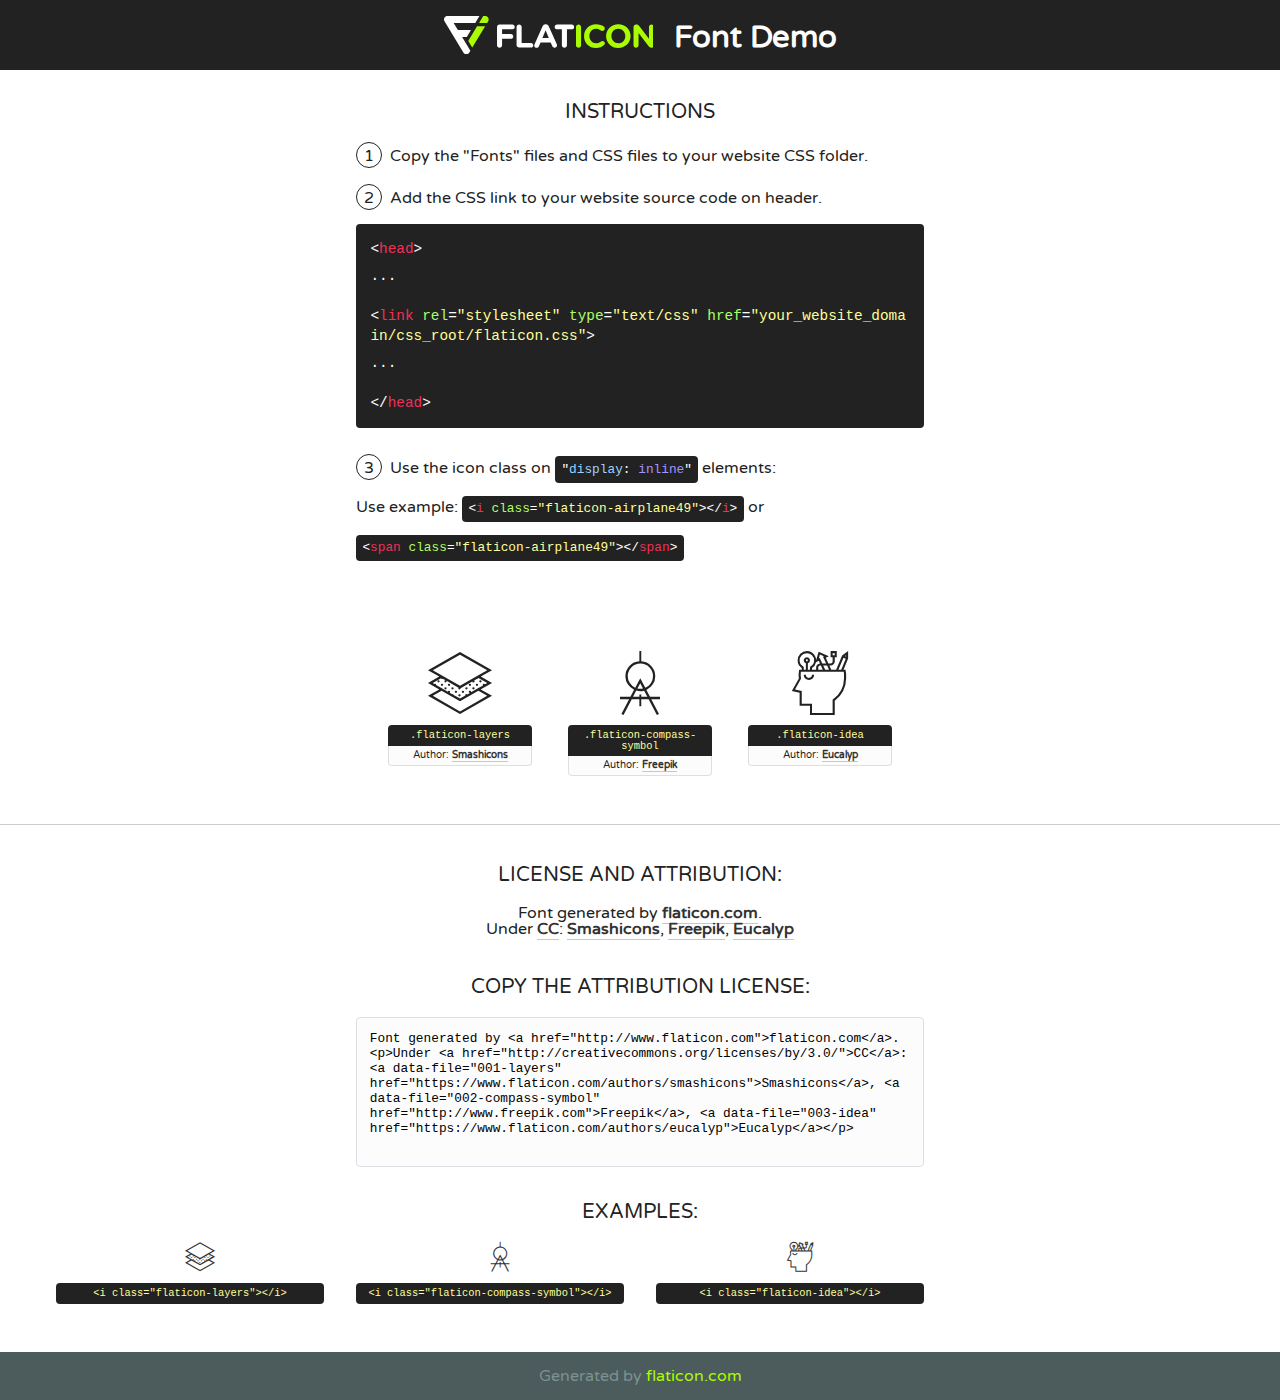
<file: static/fonts/flaticon/font/flaticon.html>
<!DOCTYPE html>
<!--
  Flaticon icon font: Flaticon
  Creation date: 06/10/2018 08:32
-->
<html>
<!DOCTYPE html>
<html>

<head>
    <title>Flaticon WebFont</title>
    <link href="http://fonts.googleapis.com/css?family=Varela+Round" rel="stylesheet" type="text/css" />
    <link rel="stylesheet" type="text/css" href="flaticon.css">
    <meta charset="UTF-8">
    <style>
    html, body, div, span, applet, object, iframe,
    h1, h2, h3, h4, h5, h6, p, blockquote, pre,
    a, abbr, acronym, address, big, cite, code,
    del, dfn, em, img, ins, kbd, q, s, samp,
    small, strike, strong, sub, sup, tt, var,
    b, u, i, center,
    dl, dt, dd, ol, ul, li,
    fieldset, form, label, legend,
    table, caption, tbody, tfoot, thead, tr, th, td,
    article, aside, canvas, details, embed, 
    figure, figcaption, footer, header, hgroup, 
    menu, nav, output, ruby, section, summary,
    time, mark, audio, video {
        margin: 0;
        padding: 0;
        border: 0;
        font-size: 100%;
        font: inherit;
        vertical-align: baseline;
    }
    /* HTML5 display-role reset for older browsers */
    article, aside, details, figcaption, figure, 
    footer, header, hgroup, menu, nav, section {
        display: block;
    }
    body {
        line-height: 1;
    }
    ol, ul {
        list-style: none;
    }
    blockquote, q {
        quotes: none;
    }
    blockquote:before, blockquote:after,
    q:before, q:after {
        content: '';
        content: none;
    }
    table {
        border-collapse: collapse;
        border-spacing: 0;
    }
    body {
        font-family: 'Varela Round', Helvetica, Arial, sans-serif;
        font-size: 16px;
        color: #222;
    }
    a {
        color: #333;
        border-bottom: 1px solid #a9fd00;
        font-weight: bold;
        text-decoration: none;
    }
    * {
        -moz-box-sizing: border-box;
        -webkit-box-sizing: border-box;
        box-sizing: border-box;
        margin: 0;
        padding: 0;
    }
    [class^="flaticon-"]:before, [class*=" flaticon-"]:before, [class^="flaticon-"]:after, [class*=" flaticon-"]:after {
        font-family: Flaticon;
        font-size: 30px;
        font-style: normal;
        margin-left: 20px;
        color: #333;
    }
    .wrapper {
        max-width: 600px;
        margin: auto;
        padding: 0 1em;
    }
    .title {
        font-size: 1.25em;
        text-align: center;
        margin-bottom: 1em;
        text-transform: uppercase;
    }
    header {
        text-align: center;
        background-color: #222;
        color: #fff;
        padding: 1em;
    }
    header .logo {
        width: 210px;
        height: 38px;
        display: inline-block;
        vertical-align: middle;
        margin-right: 1em;
        border: none;
    }
    header strong {
        font-size: 1.95em;
        font-weight: bold;
        vertical-align: middle;
        margin-top: 5px;
        display: inline-block;
    }
    .demo {
        margin: 2em auto;
        line-height: 1.25em;
    }
    .demo ul li {
        margin-bottom: 1em;
    }
    .demo ul li .num {
        color: #222;
        border-radius: 20px;
        display: inline-block;
        width: 26px;
        padding: 3px;
        height: 26px;
        text-align: center;
        margin-right: 0.5em;
        border: 1px solid #222;
    }
    .demo ul li code {
        background-color: #222;
        border-radius: 4px;
        padding: 0.25em 0.5em;
        display: inline-block;
        color: #fff;
        font-family: Consolas,Monaco,Lucida Console,Liberation Mono,DejaVu Sans Mono,Bitstream Vera Sans Mono,Courier New, monospace;
        font-weight: lighter;
        margin-top: 1em;
        font-size: 0.8em;
        word-break: break-all;
    }
    .demo ul li code.big {
        padding: 1em;
        font-size: 0.9em;
    }
    .demo ul li code .red {
        color: #EF3159;
    }
    .demo ul li code .green {
        color: #ACFF65;
    }
    .demo ul li code .yellow {
        color: #FFFF99;
    }
    .demo ul li code .blue {
        color: #99D3FF;
    }
    .demo ul li code .purple {
        color: #A295FF;
    }
    .demo ul li code .dots {
        margin-top: 0.5em;
        display: block;
    }
    #glyphs {
        border-bottom: 1px solid #ccc;
        padding: 2em 0;
        text-align: center;
    }
    .glyph {
        display: inline-block;
        width: 9em;
        margin: 1em;
        text-align: center;
        vertical-align: top;
        background: #FFF;
    }
    .glyph .glyph-icon {
        padding: 10px;
        display: block;
        font-family:"Flaticon";
        font-size: 64px;
        line-height: 1;
    }
    .glyph .glyph-icon:before {
        font-size: 64px;
        color: #222;
        margin-left: 0;
    }
    .class-name {
        font-size: 0.65em;
        background-color: #222;
        color: #fff;
        border-radius: 4px 4px 0 0;
        padding: 0.5em;
        color: #FFFF99;
        font-family: Consolas,Monaco,Lucida Console,Liberation Mono,DejaVu Sans Mono,Bitstream Vera Sans Mono,Courier New, monospace;
    }
    .author-name {
        font-size: 0.6em;
        background-color: #fcfcfd;
        border: 1px solid #DEDEE4;
        border-top: 0;
        border-radius: 0 0 4px 4px;
        padding: 0.5em;
    }
    .class-name:last-child {
        font-size: 10px;
        color:#888;
    }
    .class-name:last-child a {
        font-size: 10px;
        color:#555;
    }
    .class-name:last-child a:hover {
        color:#a9fd00;
    }
    .glyph > input {
        display: block;
        width: 100px;
        margin: 5px auto;
        text-align: center;
        font-size: 12px;
        cursor: text;
    }
    .glyph > input.icon-input {
        font-family:"Flaticon";
        font-size: 16px;
        margin-bottom: 10px;
    }
    .attribution .title {
        margin-top: 2em;
    }
    .attribution textarea {
        background-color: #fcfcfd;
        padding: 1em;
        border: none;
        box-shadow: none;
        border: 1px solid #DEDEE4;
        border-radius: 4px;
        resize: none;
        width: 100%;
        height: 150px;
        font-size: 0.8em;
        font-family: Consolas,Monaco,Lucida Console,Liberation Mono,DejaVu Sans Mono,Bitstream Vera Sans Mono,Courier New, monospace;
        -webkit-appearance: none;
    }
    .iconsuse {
        margin: 2em auto;
        text-align: center;
        max-width: 1200px;
    }
    .iconsuse:after {
        content: '';
        display: table;
        clear: both;
    }
    .iconsuse .image {
        float: left;
        width: 25%;
        padding: 0 1em;
    }
    .iconsuse .image p {
        margin-bottom: 1em;
    }
    .iconsuse .image span {
        display: block;
        font-size: 0.65em;
        background-color: #222;
        color: #fff;
        border-radius: 4px;
        padding: 0.5em;
        color: #FFFF99;
        margin-top: 1em;
        font-family: Consolas,Monaco,Lucida Console,Liberation Mono,DejaVu Sans Mono,Bitstream Vera Sans Mono,Courier New, monospace;
    }
    #footer {
        text-align: center;
        background-color: #4C5B5C;
        color: #7c9192;
        padding: 1em;
    }
    #footer a {
        border: none;
        color: #a9fd00;
        font-weight: normal;
    }
    @media (max-width: 960px) {
        .iconsuse .image {
            width: 50%;
        }
    }
    @media (max-width: 560px) {
        .iconsuse .image {
            width: 100%;
        }
    }
    </style>
</head>

<body class="characters-off">

    <header>
        <a href="http://www.flaticon.com" target="_blank" class="logo">
            <svg version="1.1" xmlns="http://www.w3.org/2000/svg" xmlns:xlink="http://www.w3.org/1999/xlink" xmlns:a="http://ns.adobe.com/AdobeSVGViewerExtensions/3.0/" viewBox="0 0 560.875 102.036" enable-background="new 0 0 560.875 102.036" xml:space="preserve">
                <defs>
                </defs>
                <g>
                    <g class="letters">
                        <path fill="#ffffff" d="M141.596,29.675c0-3.777,2.985-6.767,6.764-6.767h34.438c3.426,0,6.15,2.728,6.15,6.15
                        c0,3.43-2.724,6.149-6.15,6.149h-27.674v13.091h23.719c3.429,0,6.151,2.724,6.151,6.15c0,3.43-2.723,6.149-6.151,6.149h-23.719
                        v17.574c0,3.773-2.986,6.761-6.764,6.761c-3.779,0-6.764-2.989-6.764-6.761V29.675z"></path>
                        <path fill="#ffffff" d="M193.844,29.149c0-3.781,2.985-6.767,6.764-6.767c3.776,0,6.763,2.985,6.763,6.767v42.957h25.039
                        c3.426,0,6.149,2.726,6.149,6.153c0,3.425-2.723,6.15-6.149,6.15h-31.802c-3.779,0-6.764-2.986-6.764-6.768V29.149z"></path>
                        <path fill="#ffffff" d="M241.891,75.71l21.438-48.407c1.492-3.341,4.215-5.357,7.906-5.357h0.792
                        c3.686,0,6.323,2.017,7.815,5.357l21.439,48.407c0.436,0.967,0.701,1.845,0.701,2.723c0,3.602-2.809,6.501-6.414,6.501
                        c-3.161,0-5.269-1.845-6.499-4.655l-4.132-9.661h-27.059l-4.301,10.102c-1.144,2.631-3.426,4.214-6.237,4.214
                        c-3.517,0-6.24-2.81-6.24-6.325C241.1,77.64,241.451,76.677,241.891,75.71z M279.932,58.666l-8.521-20.297l-8.526,20.297H279.932
                        z"></path>
                        <path fill="#ffffff" d="M314.864,35.387H301.86c-3.429,0-6.239-2.813-6.239-6.238c0-3.429,2.811-6.24,6.239-6.24h39.533
                        c3.426,0,6.237,2.811,6.237,6.24c0,3.425-2.811,6.238-6.237,6.238h-13.001v42.785c0,3.773-2.99,6.761-6.764,6.761
                        c-3.779,0-6.764-2.989-6.764-6.761V35.387z"></path>
                        <path fill="#A9FD00" d="M352.615,29.149c0-3.781,2.985-6.767,6.767-6.767c3.774,0,6.761,2.985,6.761,6.767v49.024
                        c0,3.773-2.987,6.761-6.761,6.761c-3.781,0-6.767-2.989-6.767-6.761V29.149z"></path>
                        <path fill="#A9FD00" d="M374.132,53.836v-0.179c0-17.481,13.178-31.801,32.065-31.801c9.22,0,15.459,2.458,20.557,6.238
                        c1.402,1.054,2.637,2.985,2.637,5.357c0,3.692-2.985,6.59-6.681,6.59c-1.845,0-3.071-0.702-4.044-1.319
                        c-3.776-2.813-7.729-4.393-12.562-4.393c-10.364,0-17.831,8.611-17.831,19.154v0.173c0,10.542,7.291,19.329,17.831,19.329
                        c5.715,0,9.492-1.756,13.359-4.834c1.049-0.874,2.458-1.491,4.039-1.491c3.429,0,6.325,2.813,6.325,6.236
                        c0,2.106-1.056,3.78-2.282,4.834c-5.539,4.834-12.036,7.733-21.878,7.733C387.572,85.464,374.132,71.493,374.132,53.836z"></path>
                        <path fill="#A9FD00" d="M433.009,53.836v-0.179c0-17.481,13.79-31.801,32.766-31.801c18.981,0,32.592,14.143,32.592,31.628v0.173
                        c0,17.483-13.785,31.807-32.769,31.807C446.625,85.464,433.009,71.32,433.009,53.836z M484.224,53.836v-0.179
                        c0-10.539-7.725-19.326-18.626-19.326c-10.893,0-18.449,8.611-18.449,19.154v0.173c0,10.542,7.73,19.329,18.626,19.329
                        C476.676,72.986,484.224,64.378,484.224,53.836z"></path>
                        <path fill="#A9FD00" d="M506.233,29.321c0-3.774,2.99-6.763,6.767-6.763h1.401c3.252,0,5.183,1.583,7.029,3.953l26.093,34.265
                        V29.059c0-3.692,2.99-6.677,6.681-6.677c3.683,0,6.671,2.985,6.671,6.677v48.934c0,3.78-2.987,6.765-6.764,6.765h-0.436
                        c-3.257,0-5.188-1.581-7.034-3.953l-27.056-35.492v32.944c0,3.687-2.985,6.676-6.678,6.676c-3.683,0-6.673-2.989-6.673-6.676
                        V29.321z"></path>
                    </g>
                    <g class="insignia">
                        <path fill="#ffffff" d="M48.372,56.137h12.517l11.156-18.537H37.186L25.688,18.539h57.825L94.668,0H9.271
                        C5.925,0,2.842,1.801,1.198,4.716c-1.644,2.907-1.593,6.482,0.134,9.343l50.38,83.501c1.678,2.781,4.689,4.476,7.938,4.476
                        c3.246,0,6.257-1.695,7.935-4.476l2.898-4.804L48.372,56.137z"></path>
                        <g class="i">
                            <path fill="#A9FD00" d="M93.575,18.539h0.031v0.004l21.652,0.004l2.705-4.488c1.727-2.861,1.778-6.436,0.133-9.343
                            C116.454,1.801,113.371,0,110.026,0h-5.294L93.575,18.539z"></path>
                            <polygon fill="#A9FD00" points="88.291,27.356 64.725,66.486 75.519,84.404 109.942,27.356"></polygon>
                        </g>
                    </g>
                </g>
            </svg>
        </a>
        <strong>Font Demo</strong>
    </header>


    <section class="demo wrapper">

        <p class="title">Instructions</p>

        <ul>
            <li>
                <span class="num">1</span>Copy the "Fonts" files and CSS files to your website CSS folder.
            </li>
            <li>
                <span class="num">2</span>Add the CSS link to your website source code on header.
                <code class="big">
                    &lt;<span class="red">head</span>&gt;
                    <br/><span class="dots">...</span>
                    <br/>&lt;<span class="red">link</span> <span class="green">rel</span>=<span class="yellow">"stylesheet"</span> <span class="green">type</span>=<span class="yellow">"text/css"</span> <span class="green">href</span>=<span class="yellow">"your_website_domain/css_root/flaticon.css"</span>&gt;
                    <br/><span class="dots">...</span>
                    <br/>&lt;/<span class="red">head</span>&gt;
                </code>
            </li>

            <li>
                <p>
                    <span class="num">3</span>Use the icon class on <code>"<span class="blue">display</span>:<span class="purple"> inline</span>"</code> elements:
                    <br />
                    Use example: <code>&lt;<span class="red">i</span> <span class="green">class</span>=<span class="yellow">&quot;flaticon-airplane49&quot;</span>&gt;&lt;/<span class="red">i</span>&gt;</code> or <code>&lt;<span class="red">span</span> <span class="green">class</span>=<span class="yellow">&quot;flaticon-airplane49&quot;</span>&gt;&lt;/<span class="red">span</span>&gt;</code>
            </li>
        </ul>

    </section>




   <section id="glyphs">          
    
      
        <div class="glyph"><div class="glyph-icon flaticon-layers"></div>
            <div class="class-name">.flaticon-layers</div>
            <div class="author-name">Author: <a data-file="001-layers" href="https://www.flaticon.com/authors/smashicons">Smashicons</a> </div> 
        </div>        
        
        <div class="glyph"><div class="glyph-icon flaticon-compass-symbol"></div>
            <div class="class-name">.flaticon-compass-symbol</div>
            <div class="author-name">Author: <a data-file="002-compass-symbol" href="http://www.freepik.com">Freepik</a> </div> 
        </div>        
        
        <div class="glyph"><div class="glyph-icon flaticon-idea"></div>
            <div class="class-name">.flaticon-idea</div>
            <div class="author-name">Author: <a data-file="003-idea" href="https://www.flaticon.com/authors/eucalyp">Eucalyp</a> </div> 
        </div>        
        

    </section>



    <section class="attribution wrapper"   style="text-align:center;">

      <div class="title">License and attribution:</div><div class="attrDiv">Font generated by <a href="http://www.flaticon.com">flaticon.com</a>. <div><p>Under <a href="http://creativecommons.org/licenses/by/3.0/">CC</a>: <a data-file="001-layers" href="https://www.flaticon.com/authors/smashicons">Smashicons</a>, <a data-file="002-compass-symbol" href="http://www.freepik.com">Freepik</a>, <a data-file="003-idea" href="https://www.flaticon.com/authors/eucalyp">Eucalyp</a></p>  </div>
      </div>
      <div class="title">Copy the Attribution License:</div>

    <textarea onclick="this.focus();this.select();">Font generated by &lt;a href=&quot;http://www.flaticon.com&quot;&gt;flaticon.com&lt;/a&gt;. <p>Under <a href="http://creativecommons.org/licenses/by/3.0/">CC</a>: <a data-file="001-layers" href="https://www.flaticon.com/authors/smashicons">Smashicons</a>, <a data-file="002-compass-symbol" href="http://www.freepik.com">Freepik</a>, <a data-file="003-idea" href="https://www.flaticon.com/authors/eucalyp">Eucalyp</a></p>  
     </textarea>

    </section>

    <section class="iconsuse">

          <div class="title">Examples:</div>            
             
            <div class="image">
                <p>
                    <i class="glyph-icon flaticon-layers"></i> 
                    <span>&lt;i class=&quot;flaticon-layers&quot;&gt;&lt;/i&gt;</span>
                </p>
            </div>
            
            <div class="image">
                <p>
                    <i class="glyph-icon flaticon-compass-symbol"></i> 
                    <span>&lt;i class=&quot;flaticon-compass-symbol&quot;&gt;&lt;/i&gt;</span>
                </p>
            </div>
            
            <div class="image">
                <p>
                    <i class="glyph-icon flaticon-idea"></i> 
                    <span>&lt;i class=&quot;flaticon-idea&quot;&gt;&lt;/i&gt;</span>
                </p>
            </div>
                       
        </div>
                            
    </section>

<div id="footer">
    <div>Generated by <a href="http://www.flaticon.com">flaticon.com</a>
    </div>
</div>



</body>
</html>
</file>
<file: static/fonts/flaticon/font/flaticon.css>
/*
  	Flaticon icon font: Flaticon
  	Creation date: 06/10/2018 08:32
  	*/

@font-face {
  font-family: "Flaticon";
  src: url("./Flaticon.eot");
  src: url("./Flaticon.eot?#iefix") format("embedded-opentype"),
       url("./Flaticon.woff") format("woff"),
       url("./Flaticon.ttf") format("truetype"),
       url("./Flaticon.svg#Flaticon") format("svg");
  font-weight: normal;
  font-style: normal;
}

@media screen and (-webkit-min-device-pixel-ratio:0) {
  @font-face {
    font-family: "Flaticon";
    src: url("./Flaticon.svg#Flaticon") format("svg");
  }
}

[class^="flaticon-"]:before, [class*=" flaticon-"]:before,
[class^="flaticon-"]:after, [class*=" flaticon-"]:after {   
  font-family: Flaticon;
        font-size: 20px;
font-style: normal;
margin-left: 20px;
}

.flaticon-layers:before { content: "\f100"; }
.flaticon-compass-symbol:before { content: "\f101"; }
.flaticon-idea:before { content: "\f102"; }
</file>
